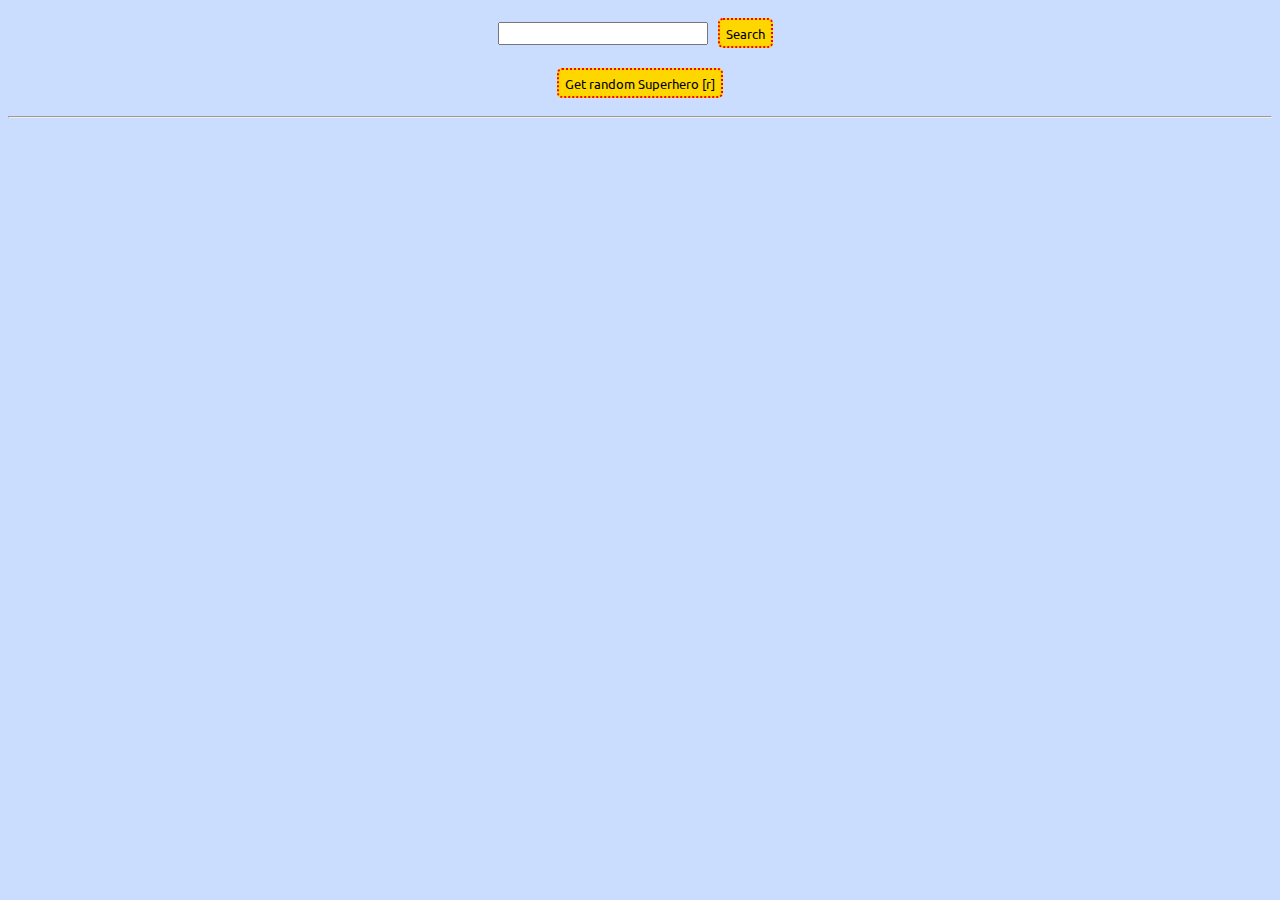
<file: index.html>
<!DOCTYPE html>
<html lang="en">

<head>
    <meta charset="UTF-8">
    <meta http-equiv="X-UA-Compatible" content="IE=edge">
    <meta name="viewport" content="width=device-width, initial-scale=1.0">
    <title>SuperHero</title>
    <!-- favicon -->
    <link rel="shortcut icon" href="logo.png" type="image/x-icon">
    <!-- css -->
    <link rel="stylesheet" href="superhero.css">
    <!-- font -->
    <link href="https://fonts.googleapis.com/css2?family=Ubuntu:wght@500&display=swap" rel="stylesheet">
</head>

<body>
<!--   Main container   -->
    <div class="container">
<!--     Manual search section     -->
        <div class="search"><input id="search" type="text"><button id="searchbtn">Search</button></div>
        <h3 id="error">Result not found</h3>
<!--     Random search     -->
        <button onclick="randomSuperHero()">Get random Superhero [r]</button>
        <hr>
<!--     Results     -->
        <div id="img"></div>
        <div id="name"></div>
        <div id="sts"></div>
    </div>
<!--   JavaScript   -->
    <script src="superhero.js"></script>
</body>

</html>
</file>
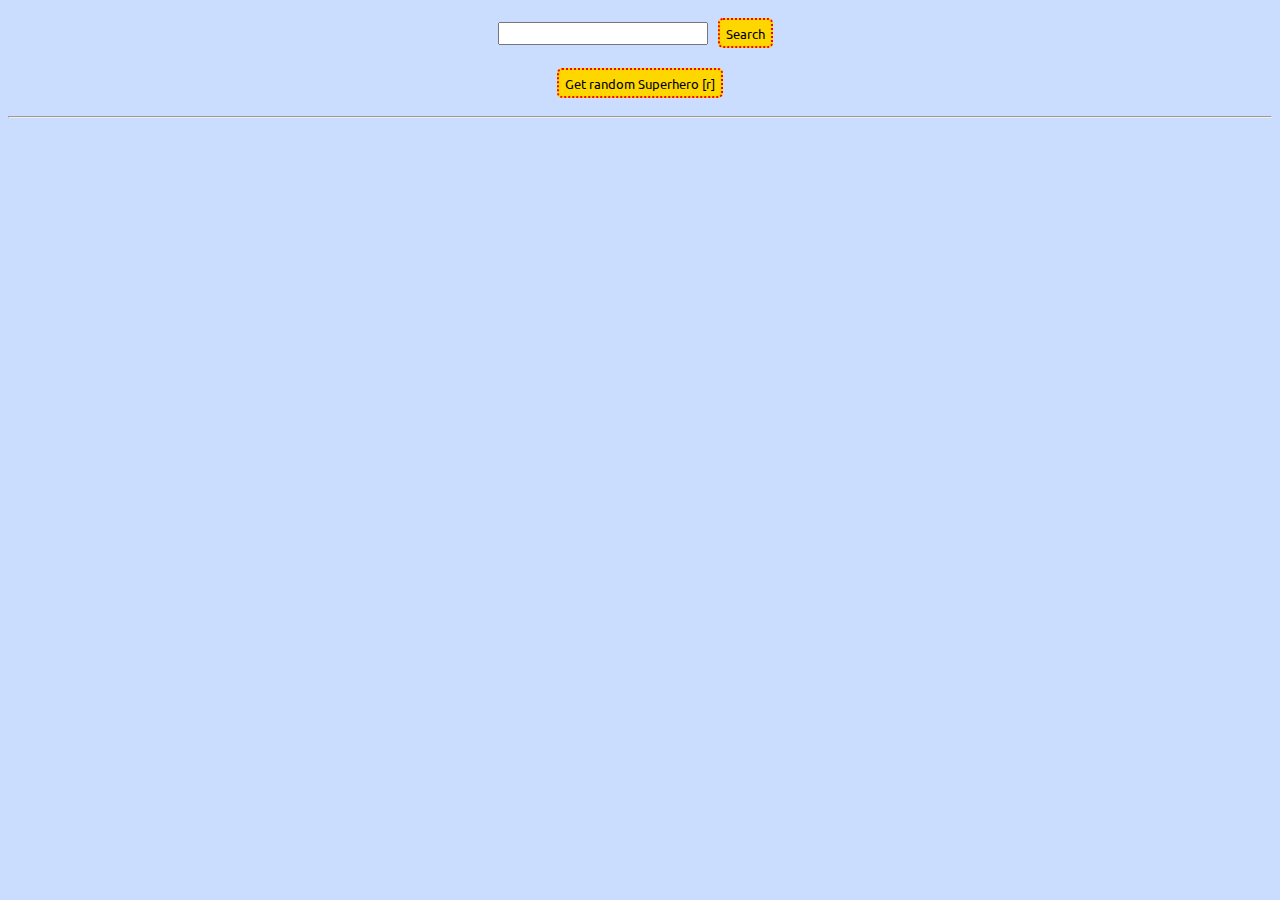
<file: superhero.html>
<!DOCTYPE html>
<html lang="en">

<head>
    <meta charset="UTF-8">
    <meta http-equiv="X-UA-Compatible" content="IE=edge">
    <meta name="viewport" content="width=device-width, initial-scale=1.0">
    <title>SuperHero</title>
    <!-- favicon -->
    <link rel="shortcut icon" href="logo.png" type="image/x-icon">
    <!-- css -->
    <link rel="stylesheet" href="superhero.css">
    <!-- font -->
    <link href="https://fonts.googleapis.com/css2?family=Ubuntu:wght@500&display=swap" rel="stylesheet">
</head>

<body>
    <div class="container">
        <div class="search"><input id="search" type="text"><button id="searchbtn">Search</button></div>
        <h3 id="error">Result not found</h3>
        <button onclick="randomSuperHero()">Get random Superhero [r]</button>
        <hr>
        <div id="img"></div>
        <div id="name"></div>
        <div id="sts"></div>
    </div>
    <script src="superhero.js"></script>
</body>

</html>
</file>
<file: superhero.css>
* {
    font-family: 'Ubuntu', sans-serif;
    box-sizing: border-box;
}
body {
    background-color: rgb(203, 221, 255);
}
.container{
    text-align: center;
}
#error{
    color: red;
    display: none;
}

button {
    background-color: gold;
    border: 2px dotted rgb(255, 0, 0);
    border-radius: 5px;
    color: black;
    cursor: pointer;
    height: 30px;
    margin: 10px;
}

img {
    border-radius: 6px;
    max-width: 350px;
    height: 350px;
}
#sts{
    text-align: center;
}
p {
    text-align: center;
    margin: 10px auto;
    background-color: black;
    border: 2px dotted rgb(255, 253, 248);
    border-radius: 5px;
    color: gold;
    width: fit-content;
    padding: 10px;
    font-size: 1.2rem;

}
</file>
